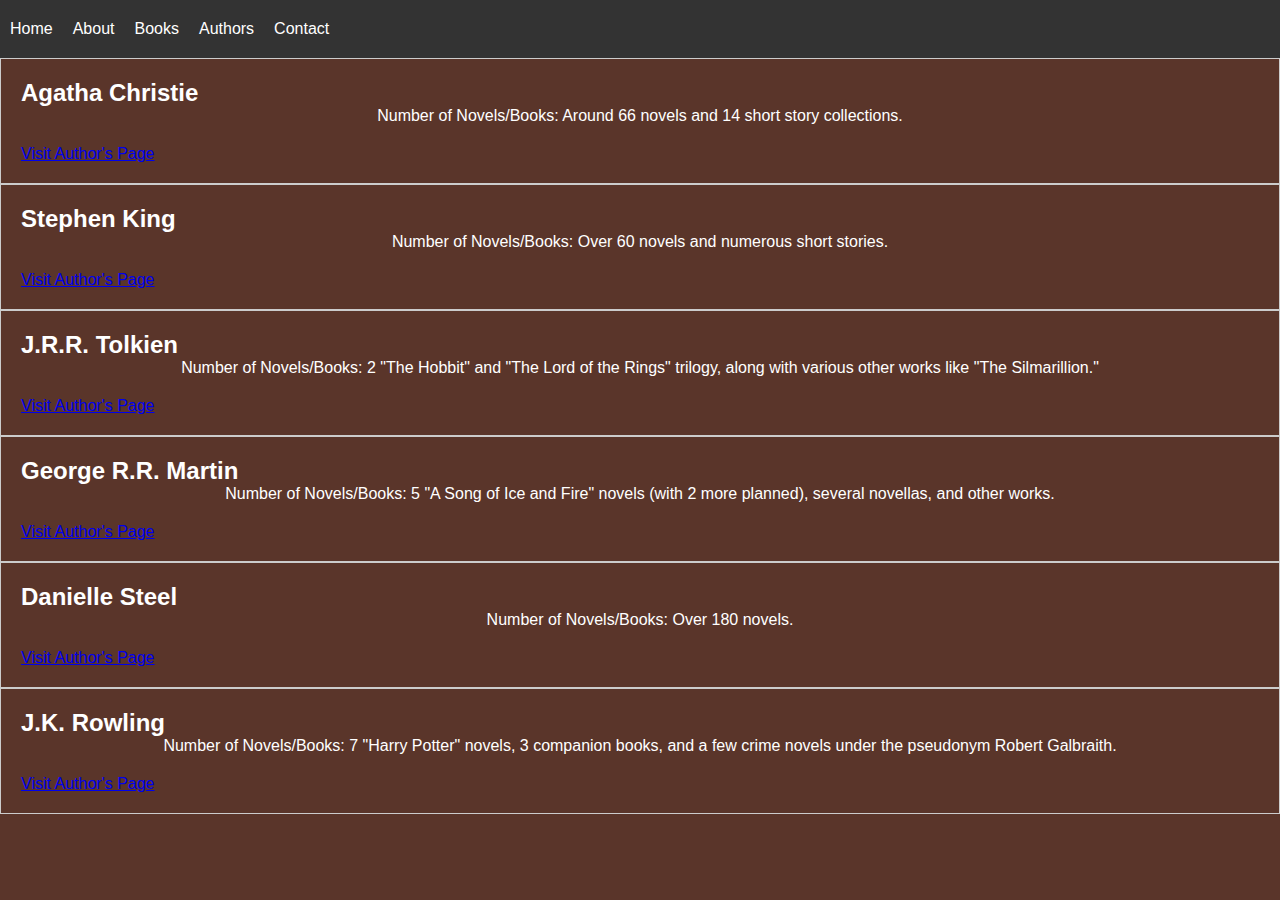
<file: authors.html>
<!DOCTYPE html>
<html lang="en">
<head>
    <meta charset="UTF-8">
    <meta name="viewport" content="width=device-width, initial-scale=1.0">
    <link rel="stylesheet" href="styles.css">
    <title>Books Website</title>
</head>
<body>
    <header>
        <nav>
            <ul>
                <li><a href="index.html">Home</a></li>
                <li><a href="about.html">About</a></li>
                <li><a href="books.html">Books</a></li>
                <li><a href="authors.html">Authors</a></li>
                <li><a href="contact.html">Contact</a></li>
		<li class="search-container">
                </li>
            </ul>
        </nav>
    </header>
    <!-- Your content here -->
	<div class="author">
  <h2>Agatha Christie</h2>
  <p>Number of Novels/Books: Around 66 novels and 14 short story collections.</p>
  <a href="author1.html">Visit Author's Page</a>
</div>

<div class="author">
  <h2>Stephen King</h2>
  <p>Number of Novels/Books: Over 60 novels and numerous short stories.</p>
  <a href="author2.html">Visit Author's Page</a>
</div>

<div class="author">
  <h2>J.R.R. Tolkien</h2>
  <p>Number of Novels/Books: 2 "The Hobbit" and "The Lord of the Rings" trilogy, along with various other works like "The Silmarillion."</p>
  <a href="author3.html">Visit Author's Page</a>
</div>

<div class="author">
  <h2>George R.R. Martin</h2>
  <p>Number of Novels/Books: 5 "A Song of Ice and Fire" novels (with 2 more planned), several novellas, and other works.</p>
  <a href="author4.html">Visit Author's Page</a>
</div>

<div class="author">
  <h2>Danielle Steel</h2>
  <p>Number of Novels/Books: Over 180 novels.</p>
  <a href="author5.html">Visit Author's Page</a>
</div>

<div class="author">
  <h2>J.K. Rowling</h2>
  <p>Number of Novels/Books: 7 "Harry Potter" novels, 3 companion books, and a few crime novels under the pseudonym Robert Galbraith.</p>
  <a href="author6.html">Visit Author's Page</a>
</div>
</body>
</html>
</file>
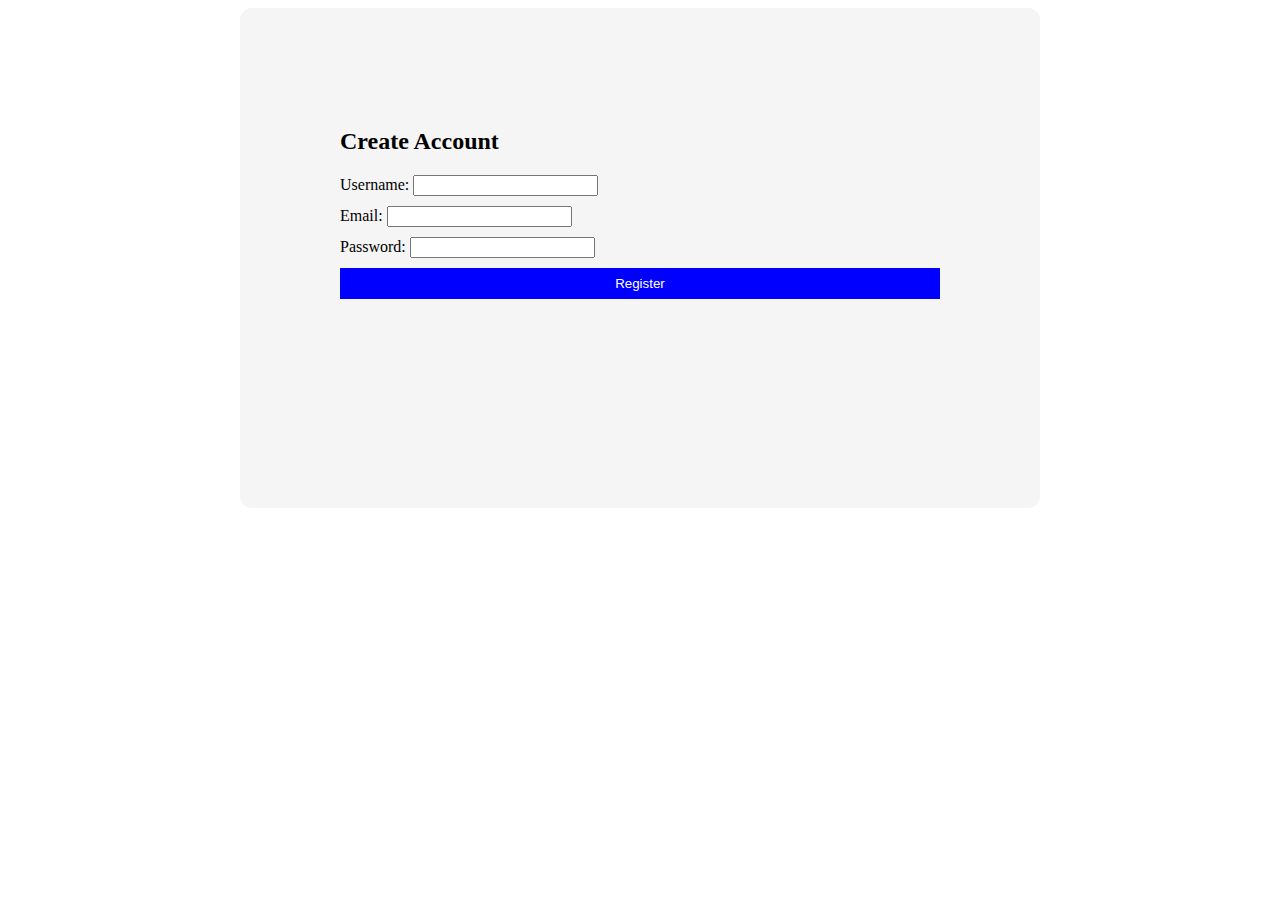
<file: create_account.html>
<!DOCTYPE html>
<html>
<head>
<style>
  /* Your CSS styles */
  /* Include styles for the registration form */
   /* Your CSS styles for the login form */
   .registration-container {
    width: 600px;
    height:300px;
    margin: 0 auto;
    padding: 100px;
    border: 1spx solid #ccc;
    background-color:  #f5f5f5;
    border-radius: 12px;
  }

  .input-field {
    margin-bottom: 10px;
}

  .submit-button {
    background-color: #0000ff;
    color: white;
    border: none;
    padding: 8px 16px;
    text-align: center;
    text-decoration: none;
    display: block;
    width: 100%;
    cursor: pointer;
  }
</style>
</head>
<body>

<div class="registration-container">
  <h2>Create Account</h2>
  <form id="registrationForm">
    <div class="input-field">
      <label for="username">Username:</label>
      <input type="text" id="username" name="username" required>
    </div>
    <div class="input-field">
      <label for="email">Email:</label>
      <input type="email" id="email" name="email" required>
    </div>
    <div class="input-field">
      <label for="password">Password:</label>
      <input type="password" id="password" name="password" required>
    </div>
    <button onclick="gotosuccess()"class="submit-button" type="submit">Register</button>
  </form>
</div>
<script src="createacc.js"></script>
</body>
</html>
</file>
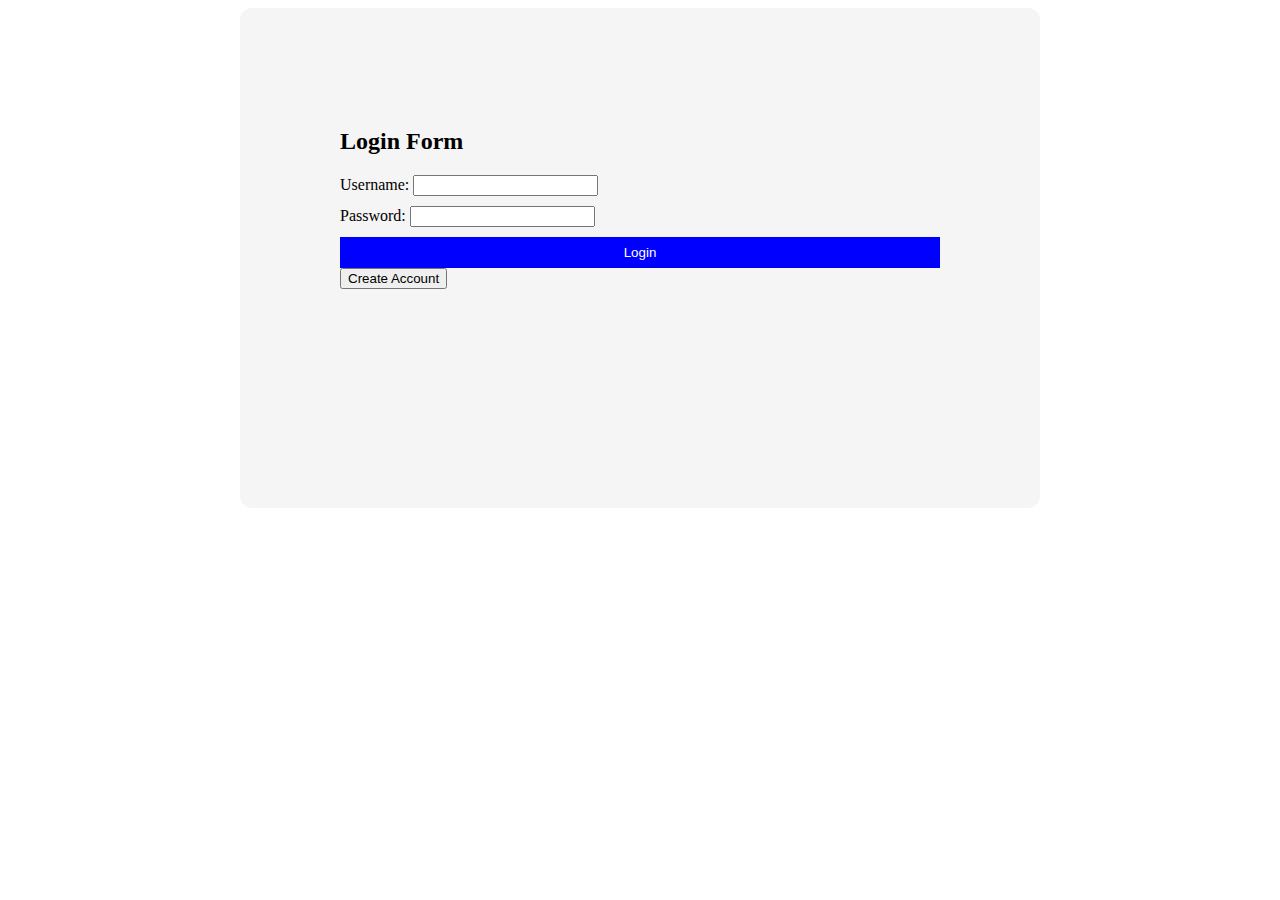
<file: login.html>
<!DOCTYPE html>
<html>
<head>
<style>
 body {
  background-image: url("https://i.ytimg.com/vi/bC0hewvmAQQ/maxresdefault.jpg");
}
  /* Your CSS styles for the login form */
  .login-container {
    width: 600px;
    height:300px;
    margin: 0 auto;
    padding: 100px;
    border: 1spx solid #ccc;
    background-color:  #f5f5f5;
    border-radius: 12px;
  }

  .input-field {
    margin-bottom: 10px;
}

  .submit-button {
    background-color: #0000ff;
    color: white;
    border: none;
    padding: 8px 16px;
    text-align: center;
    text-decoration: none;
    display: block;
    width: 100%;
    cursor: pointer;
  }
</style>
</head>
<body>
  <script src="jscodes.js"></script>
<div class="login-container">
  <h2>Login Form</h2>
  <form id="loginForm">
    <div class="input-field">
      <label for="username">Username:</label>
      <input type="text" id="username" name="username" required>
    </div>
    <div class="input-field">
      <label for="password">Password:</label>
      <input type="password" id="password" name="password" required>
    </div>
    <button onclick="submit()" class="submit-button" type="submit">Login</button>
    <div class="button-container">
      <button class="create-account-button" type="button" onclick="goToCreateAccount()">Create Account</button>
    </div>
  </form>
</div>
<script src="login.js"></script>
</body>
</html>
</file>
<file: styles.css>
/* Reset some default styles */
body, h1, h2, h3, p, ul, li {
    margin: 0;
    padding: 0;
    color: #fff;
    border: 3;
}

/* Basic styling */
body {
    font-family: Arial, sans-serif;
    background-color:   #5A352A;
}

header {
    background-color: #333;
    color: #fff;
    padding: 10px 0;
}

nav ul li a {
    color: #fff;
    text-decoration: none;
}
nav ul {
    list-style: none;
    display: flex;
    justify-content: center;
    padding: 10px;
}

nav ul li {
    margin-right: 20px;
}

h1 {
    text-align: center;
    margin: 20px 0;
}

p {
    text-align: center;
    margin-bottom: 20px;
}
/* Existing styles */

/* Additional styles for search */
.search-container {
    display: flex;
    align-items: center;
    margin-left: auto;
}

 /* Your CSS styles for authors list */
  .author {
    margin: 0px 0; /* Add margin to top and bottom, 0 margin on left and right */
    padding: 20px; /* Add padding for spacing inside the container */
    border: 1px solid #ccc; /* Add border for visual separation */
  }
#searchInput {
    padding: 5px;
    border: 1px solid #ccc;
    border-radius: 4px;
}

#searchButton {
    padding: 6px 12px;
    background-color:#FFA500;
    color: white;
    border: none;
    border-radius: 4px;
    cursor: pointer;
    margin-left: 5px;
}
#loginButton {
    padding: 6px 12px;
    background-color:#800080;
    color: white;
    border: none;
    border-radius: 4px;
    cursor: pointer;
    margin-left: 5px;
}
  /* CSS style for book container */
  .book {
    display: flex;
    margin-bottom: 0px;
    border: 1px solid #ccc;
    padding: 30px;
  }

  /* CSS style for book image */
  .book img {
    max-width: 100px;
    height:150px;
    margin-right: 10px;
  }

  /* CSS style for book details */
  .book-details {
    flex-grow: 1;
  }

  /* CSS style for order button */
  .order-button {
    background-color: #4CAF50;
    color: white;
    border: none;
    padding: 6px 12px;
    height:50px;
    text-align: center;
    text-decoration: none;
    display: inline-block;
    font-size: 13px;
    margin-top: 10px;
    cursor: pointer;
    border-radius: 4px;
  }
 /* Styling for the heading */
  .moving-heading {
    font-family: 'Your Stylish Font', sans-serif;
    font-size: 36px;
    color: #fff;
    text-align: center;
    animation: moveText 3s infinite alternate;
  }

  /* Keyframes animation for the moving effect */
  @keyframes moveText {
    0% {
      transform: translateY(0);
    }
    100% {
      transform: translateY(10px);
    }
  }
</file>
